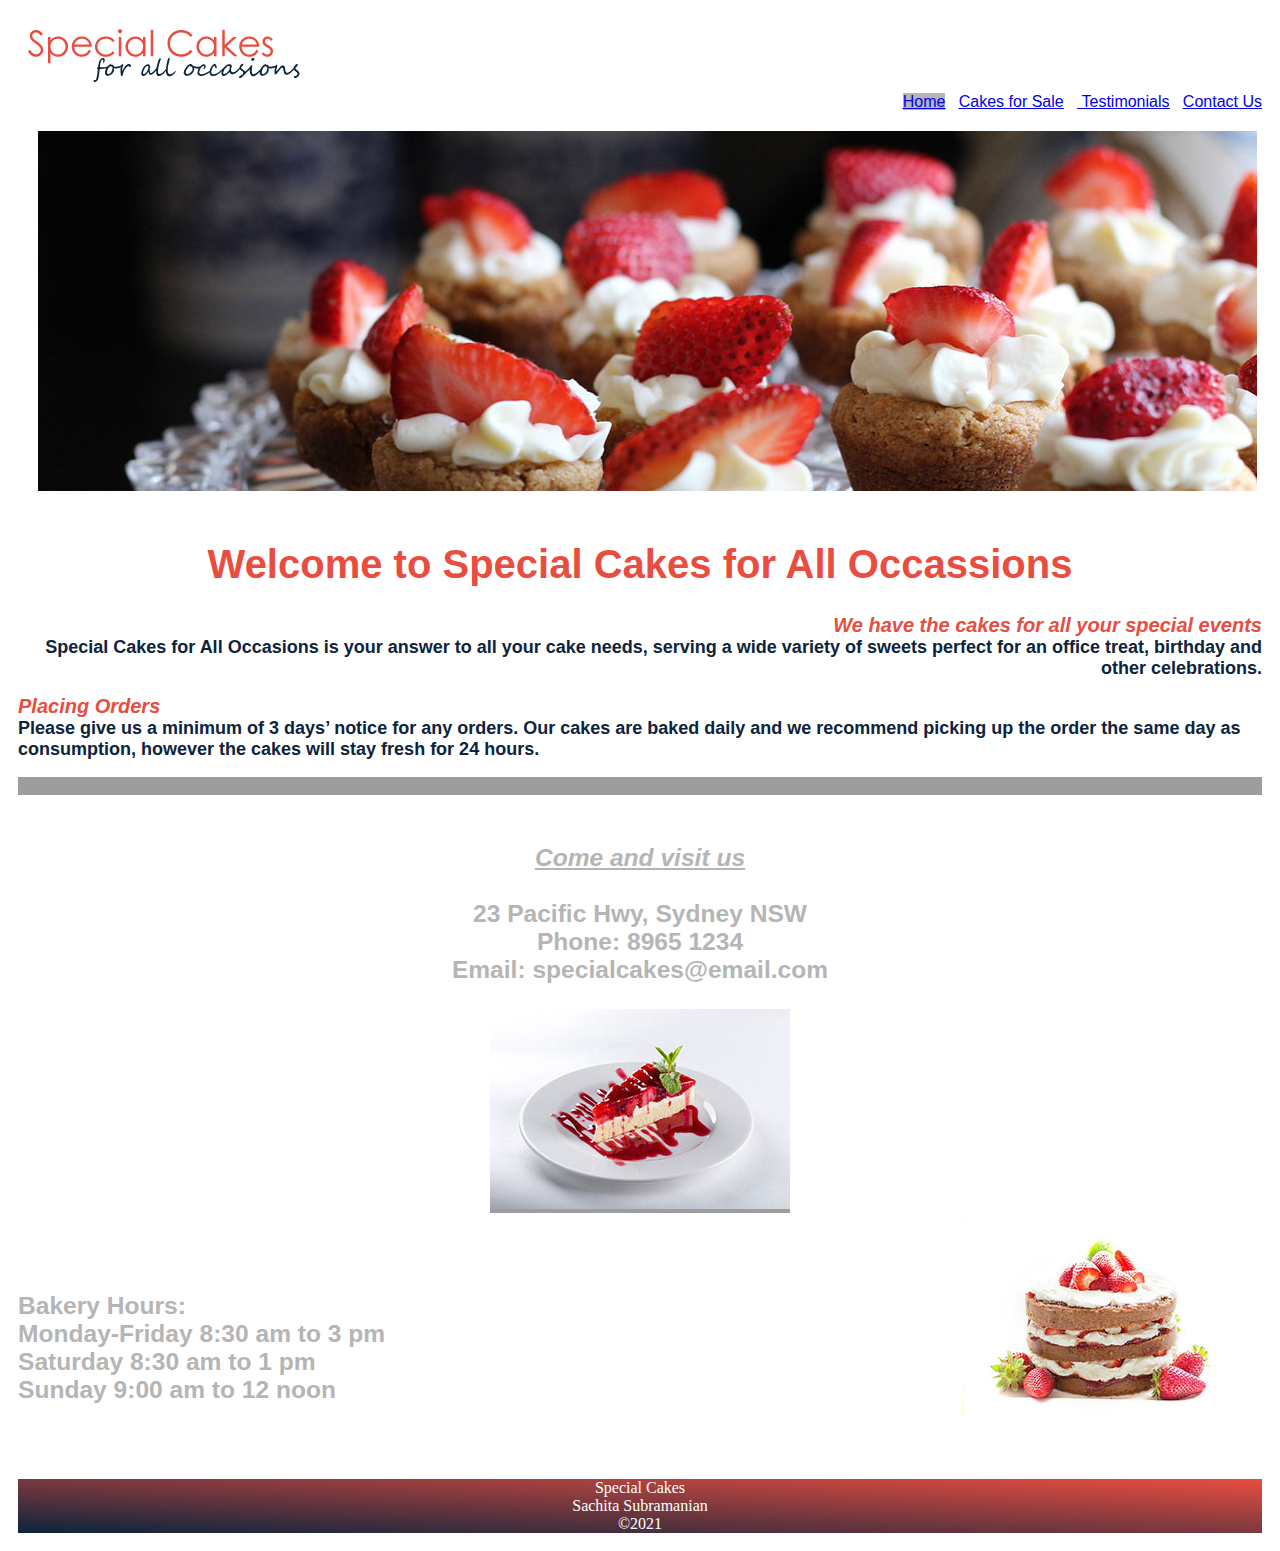
<file: index.html>
<!doctype html>
<html>
<link href="scfaocss.css" rel="stylesheet" type="text/css">
<style type="text/css">
.fontstyle {
    font-family: Gotham, Helvetica Neue, Helvetica, Arial, sans-serif;
}
</style>
<head>
<meta charset="utf-8">

<title>home</title>
</head>

<body>
<header class="mainheaderbox"><img src="logo.png" width="298" height="71" alt=""/></header>
	<nav class="mainnavbox">
						<div class="mainnavdiv"><u><mark style="background-color:#b5b5b5;"><a href="index.html">Home</a></mark></u>&nbsp; &nbsp;</div>
						<div class="mainnavdiv"><a href="scfaosale.html"><u>Cakes for Sale</u></a>&nbsp; &nbsp; </div>
						<div class="mainnavdiv"><a href="scfaotestimonials.html">&nbsp;<u>Testimonials</u></a>&nbsp;&nbsp;</div>	
						<div class="mainnavdiv">&nbsp;<a href="scfaocontact.html"><u>Contact Us</u></a></div></nav>
	
	
<section class="slideshowimage"><img src="banner1200.jpg" width="1200" height="360" alt=""/></section>
<h1 class="fontstyle">Welcome to Special Cakes for All Occassions</h1>
<h2 class="fontstyle" style="text-align:right;"><div><em>We have the cakes for all your special events</em></div>
<div class="h2maindiv" > Special Cakes for All Occasions is your answer to all your cake needs, serving a wide variety of sweets perfect for an office treat, birthday and other celebrations.</div></h2>
<h2 class="fontstyle" style="text-align:left;"><div><em>Placing Orders</em></div>
<div class="h2maindiv" style="text-align:left;"> Please give us a minimum of 3 days’ notice for any orders. 
							Our cakes are baked daily and we recommend picking up the order the same day as consumption, 
							however the cakes will stay fresh for 24 hours. </div></h2>
<div class="linebreakdiv">&nbsp;<br></div>
	
<section class="mainhomesection"><br>
	<h3 class="fontstyle"><em><u>Come and visit us</u></em><br><br>
  					23 Pacific Hwy, Sydney NSW<br>
					Phone: 8965 1234<br>
					Email: specialcakes@email.com</h3>
	<div></div>
  <span class="fontstyle"><span class="linebreakdiv"><img src="strawberryCheeseCake300.jpg" alt="" width="300" height="200"/></span></span><br>
  <span class="fontstyle" style="text-align:left;"><img src="strawberryCake300.jpg" alt="" width="300" height="201" align="right"/></span><br>

<h3 class="fontstyle" style="text-align:left;"><br>
	Bakery Hours: 
<div>Monday-Friday 8:30 am to 3 pm</div>
	<div>Saturday 8:30 am to 1 pm</div>
	<div>Sunday 9:00 am to 12 noon</div></h3>
	<br>
	<br>
</section>

	
	<footer class="mainfooterbox" style="justify-content: space-around;text-align:center;"><div>Special Cakes<br>Sachita Subramanian <br>&copy;2021</div>
</footer>


</body>

	
</html>
</file>
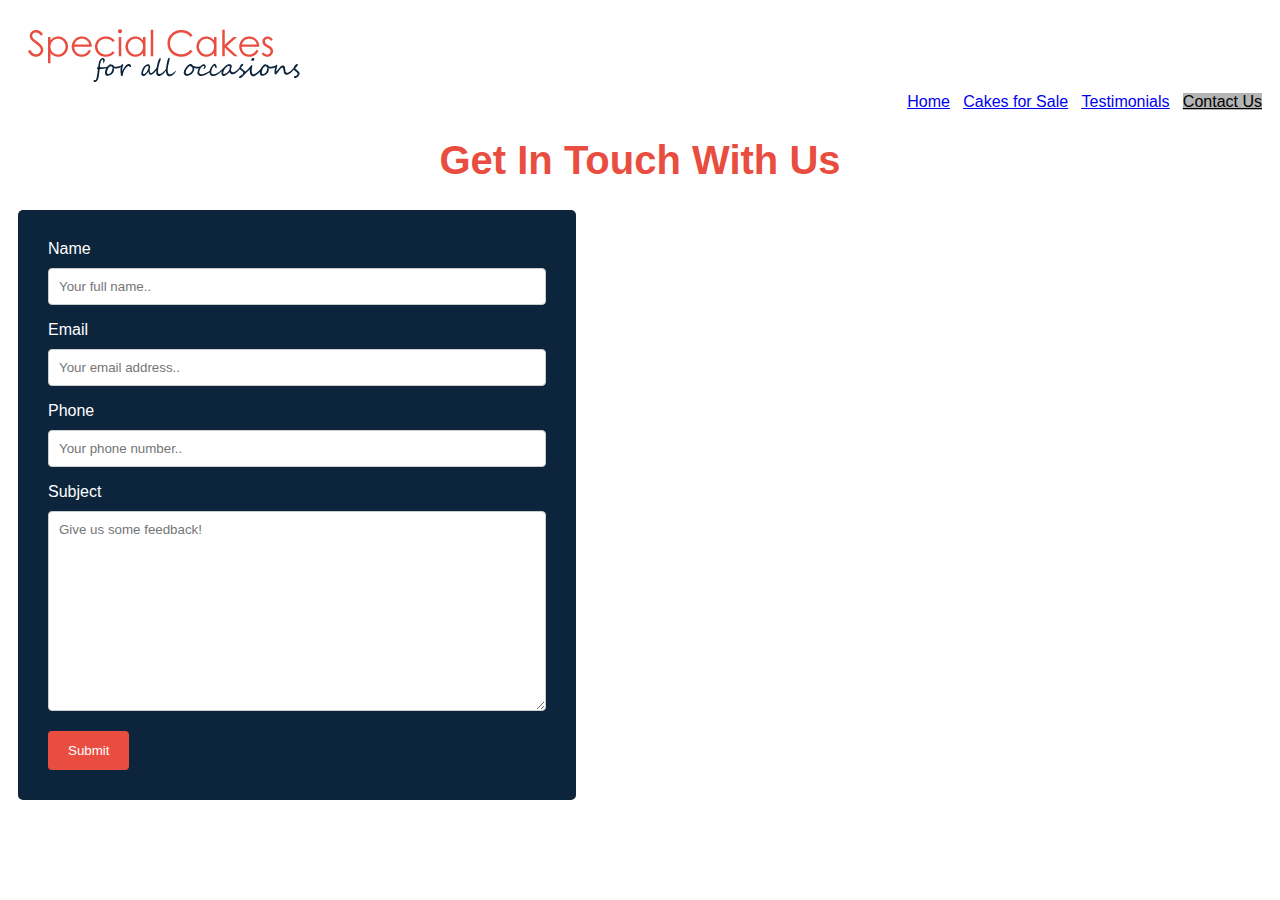
<file: scfaocontact.html>
<!doctype html>
<html>
<style type="text/css">
.fontstyle {
    font-family: Gotham, Helvetica Neue, Helvetica, Arial, sans-serif;
}
</style>
<head>
<meta charset="utf-8">
<title>scfaocontact</title>
<link href="scfaocss.css" rel="stylesheet" type="text/css">
</head>

<body>
<header class="mainheaderbox"><img src="logo.png" width="298" height="71" alt=""/></header>
	<nav class="mainnavbox">
						<div class="mainnavdiv"><u><a href="index.html">Home</a></u>&nbsp; &nbsp;</div>
						<div class="mainnavdiv"><a href="scfaosale.html"><u>Cakes for Sale</u></a>&nbsp; &nbsp;</div>
						<div class="mainnavdiv"><a href="scfaotestimonials.html"><u>Testimonials</u></a>&nbsp;&nbsp;</div>
						<div class="mainnavdiv">&nbsp;<a href="scfaocontact.html"><mark style="background-color:#b5b5b5;"><u>Contact Us</u></mark></a></div></nav>
	<h1 class="fontstyle">Get In Touch With Us</h1>
<section class="maincontactsection">
<br>
<br>
<div class="container , fontstyle">
  <form action="../action_page.php">

    <label for="fname">Name</label>
    <input type="text" id="fname" name="firstname" placeholder="Your full name..">

    <label for="lname">Email</label>
    <input type="text" id="email" name="lastname" placeholder="Your email address..">

    <label for="country">Phone</label>
	 <input type="text" id="phone" name="lastname" placeholder="Your phone number..">

    <label for="subject">Subject</label>
    <textarea id="subject" name="subject" class="fontstyle" placeholder="Give us some feedback!" style="height:200px"></textarea>

    <input type="submit" value="Submit">

  </form>
</div>
<div class="container2">
	<iframe src="https://www.google.com/maps/embed?pb=!1m18!1m12!1m3!1d2867.0774694735564!2d151.23595779229467!3d-33.87714268370008!2m3!1f0!2f0!3f0!3m2!1i1024!2i768!4f13.1!3m3!1m2!1s0x6b12ade04058841f%3A0xa70f0342e5f557d9!2s35%20Darling%20Point%20Rd%2C%20Darling%20Point%20NSW%202027!5e0!3m2!1sen!2sau!4v1620126089481!5m2!1sen!2sau" width="600" height="450" style="border:0;" allowfullscreen="" loading="lazy"></iframe>
</div>
	</section>
	
	
</body>
</html>
</file>
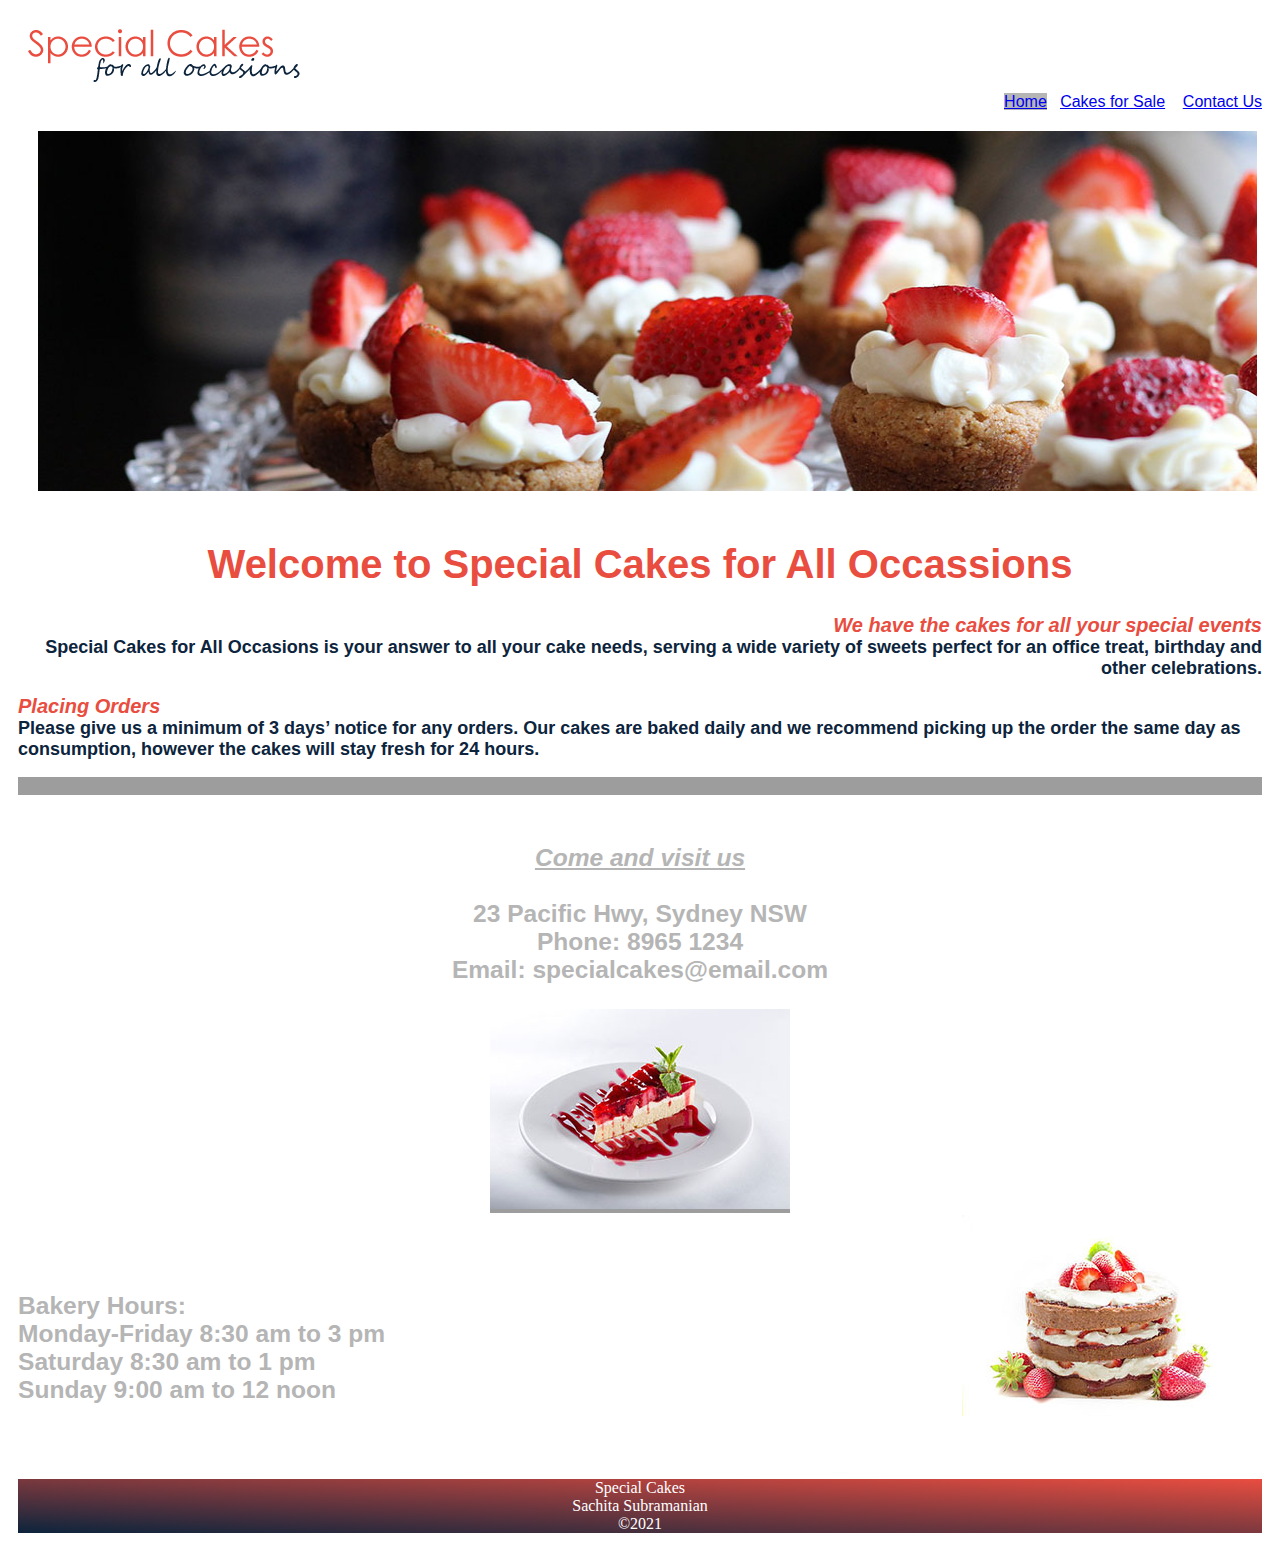
<file: scfaoindex.html>
<!doctype html>
<html>
<link href="scfaocss.css" rel="stylesheet" type="text/css">
<style type="text/css">
.fontstyle {
    font-family: Gotham, Helvetica Neue, Helvetica, Arial, sans-serif;
}
</style>
<head>
<meta charset="utf-8">

<title>home</title>
</head>

<body>
<header class="mainheaderbox"><img src="../logo.png" width="298" height="71" alt=""/></header>
	<nav class="mainnavbox">
						<div class="mainnavdiv"><u><mark style="background-color:#b5b5b5;"><a href="scfaoindex.html">Home</a></mark></u>&nbsp; &nbsp;</div>
						<div class="mainnavdiv"><a href="scfaosale.html"><u>Cakes for Sale</u></a>&nbsp; &nbsp; </div>
						

						<div class="mainnavdiv">&nbsp;<a href="scfaocontact.html"><u>Contact Us</u></a></div></nav>
	
	
<section class="slideshowimage"><img src="../banner1200.jpg" width="1200" height="360" alt=""/></section>
<h1 class="fontstyle">Welcome to Special Cakes for All Occassions</h1>
<h2 class="fontstyle" style="text-align:right;"><div><em>We have the cakes for all your special events</em></div>
<div class="h2maindiv" > Special Cakes for All Occasions is your answer to all your cake needs, serving a wide variety of sweets perfect for an office treat, birthday and other celebrations.</div></h2>
<h2 class="fontstyle" style="text-align:left;"><div><em>Placing Orders</em></div>
<div class="h2maindiv" style="text-align:left;"> Please give us a minimum of 3 days’ notice for any orders. 
							Our cakes are baked daily and we recommend picking up the order the same day as consumption, 
							however the cakes will stay fresh for 24 hours. </div></h2>
<div class="linebreakdiv">&nbsp;<br></div>
	
<section class="mainhomesection"><br>
	<h3 class="fontstyle"><em><u>Come and visit us</u></em><br><br>
  					23 Pacific Hwy, Sydney NSW<br>
					Phone: 8965 1234<br>
					Email: specialcakes@email.com</h3>
	<div></div>
  <span class="fontstyle"><span class="linebreakdiv"><img src="../strawberryCheeseCake300.jpg" alt="" width="300" height="200"/></span></span><br>
  <span class="fontstyle" style="text-align:left;"><img src="../strawberryCake300.jpg" alt="" width="300" height="201" align="right"/></span><br>

<h3 class="fontstyle" style="text-align:left;"><br>
	Bakery Hours: 
<div>Monday-Friday 8:30 am to 3 pm</div>
	<div>Saturday 8:30 am to 1 pm</div>
	<div>Sunday 9:00 am to 12 noon</div></h3>
	<br>
	<br>
</section>

	
	<footer class="mainfooterbox" style="justify-content: space-around;text-align:center;"><div>Special Cakes<br>Sachita Subramanian <br>&copy;2021</div>
</footer>


</body>

	
</html>
</file>
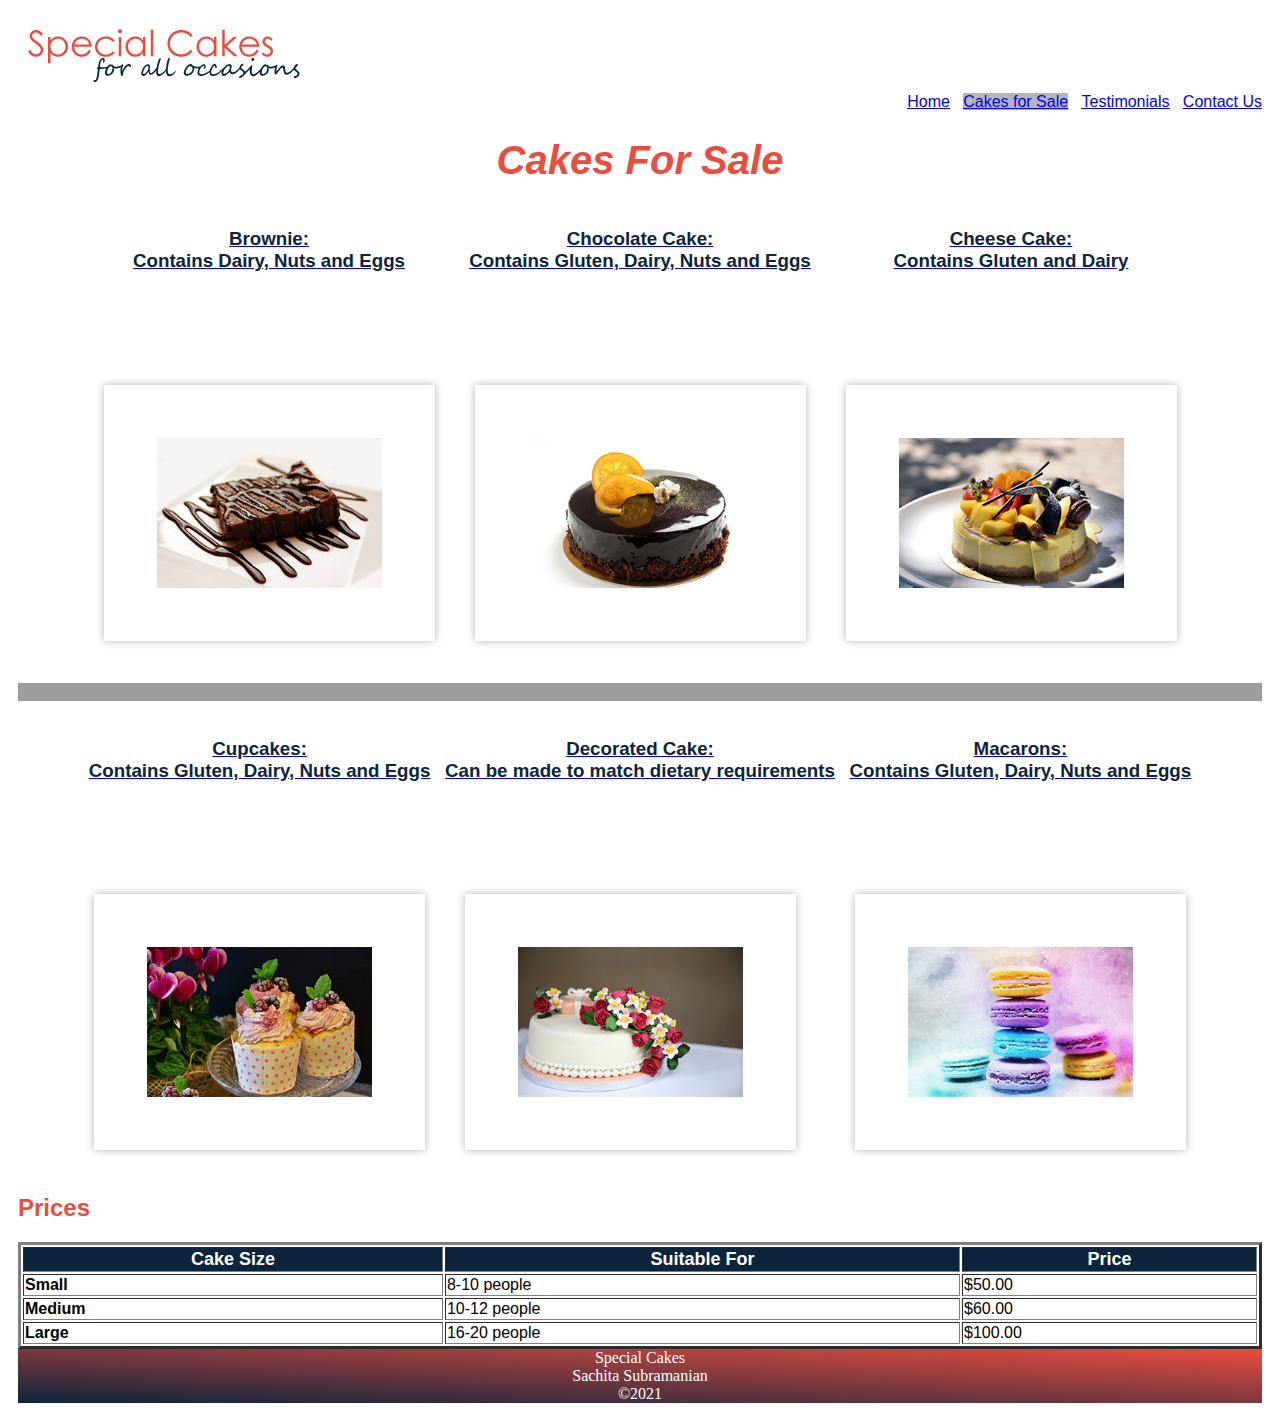
<file: scfaosale.html>
<!doctype html>
<html>
<style type="text/css">
.fontstyle {
    font-family: Gotham, Helvetica Neue, Helvetica, Arial, sans-serif;
}
</style>
<link href="scfaocss.css" rel="stylesheet" type="text/css">
<head>
<meta charset="utf-8">
<title>scfaosale.html</title>

</head>

<body>
	<header class="mainheaderbox"><img src="logo.png" width="298" height="71" alt=""/></header>
	<nav class="mainnavbox">
						<div class="mainnavdiv"><u><a href="scfaoindex.html">Home</a></u>&nbsp; &nbsp;</div>
						<div class="mainnavdiv"><mark style="background-color:#b5b5b5;"><a href="scfaosale.html"><u>Cakes for Sale</u></a></mark>&nbsp; &nbsp;</div>
						<div class="mainnavdiv"><a href="scfaotestimonials.html"><u>Testimonials</u></a>&nbsp;&nbsp;</div>
						<div class="mainnavdiv">&nbsp;<a href="scfaocontact.html"><u>Contact Us</u></a></div></nav>
	
	
	
<h1 class="fontstyle"><em>Cakes For Sale</em></h1>
<section class="mainsalesection1">
	<a class="lightbox" href="#image4"><h3 style="text-align:center; font-family:arial; color:#0C243C;">Brownie: <br>Contains Dairy, Nuts and Eggs</h3>
   <img src="brownie300.jpg"/></a>
   
<div class="lightbox-target" id="image4">
   <img src="brownie640.jpg"/>
   <a class="lightbox-close" href="#"></a>
	</div>
	
	<a class="lightbox" href="#image5"><h3 style="text-align:center; font-family:arial; color:#0C243C;">Chocolate Cake: <br>Contains Gluten, Dairy, Nuts and Eggs</h3>
   <img src="chocolateCake300.jpg"/>
</a> 
<div class="lightbox-target" id="image5">
   <img src="chocolateCake640.jpg"/>
   <a class="lightbox-close" href="#"></a>
	</div>
	
	<a class="lightbox" href="#image6"><h3 style="text-align:center; font-family:arial; color:#0C243C;">Cheese Cake: <br>Contains Gluten and Dairy</h3>
   <img src="cheeseCake300.jpg"/>
</a> 
<div class="lightbox-target" id="image6">
   <img src="cheeseCake640.jpg"/>
   <a class="lightbox-close" href="#"></a>
	</div>
	
	</section>
<br>
<div class="linebreakdiv">&nbsp;<br></div>
<br>
<section class="mainsalesection2">
	<a class="lightbox" href="#image1"><h3 style="text-align:center; font-family:arial; color:#0C243C;">Cupcakes: <br>Contains Gluten, Dairy, Nuts and Eggs</h3>
   <img src="cupcake300.jpg"/>
</a> 
<div class="lightbox-target" id="image1">
   <img src="cupcake640.jpg"/>
   <a class="lightbox-close" href="#"></a>
	</div>
	
	<a class="lightbox" href="#image2"><h3 style="text-align:center; font-family:arial; color:#0C243C;">Decorated Cake: <br>Can be made to match dietary requirements</h3>
   <img src="decoratedCake300.jpg"/>
</a> 
<div class="lightbox-target" id="image2">
   <img src="decoratedCake640.jpg"/>
   <a class="lightbox-close" href="#"></a>
	</div>
	
	<a class="lightbox" href="#image3"><h3 style="text-align:center; font-family:arial; color:#0C243C;">Macarons: <br>Contains Gluten, Dairy, Nuts and Eggs</h3>
   <img src="macaron300.jpg"/>
</a> 
<div class="lightbox-target" id="image3">
   <img src="macaron640.jpg"/>
   <a class="lightbox-close" href="#"></a>
	</div>
	
	</section>
	
	
	
	
<h2 class="fontstyle" style="text-align:left;font-size:24px;">Prices</h2>
<table width="100%" border="3"  class="fontstyle">
  <tbody>
    <tr>
      <th scope="col" style="background-color:#0C243C;color:white;font-size:18px;">Cake Size</th>
      <th scope="col" style="background-color:#0C243C;color:white;font-size:18px;">Suitable For</th>
      <th scope="col" style="background-color:#0C243C;color:white;font-size:18px;">Price</th>
    </tr>
    <tr>
	<td ><b>Small</b></td>
    <td>8-10 people</td>
    <td>$50.00</td>
    </tr>
    <tr>
	<td><b>Medium</b></td>
    <td>10-12 people</td>
    <td>$60.00</td>
    </tr>
    <tr>
	<td><b>Large</b></td>
    <td>16-20 people</td>
    <td>$100.00</td>
    </tr>
  </tbody>
</table>

	
	 
	
	
	<footer class="mainfooterbox" style="justify-content: space-around;text-align:center;"><div>Special Cakes<br>Sachita Subramanian <br>&copy;2021</div>
</footer>
</body>
</html>
</file>
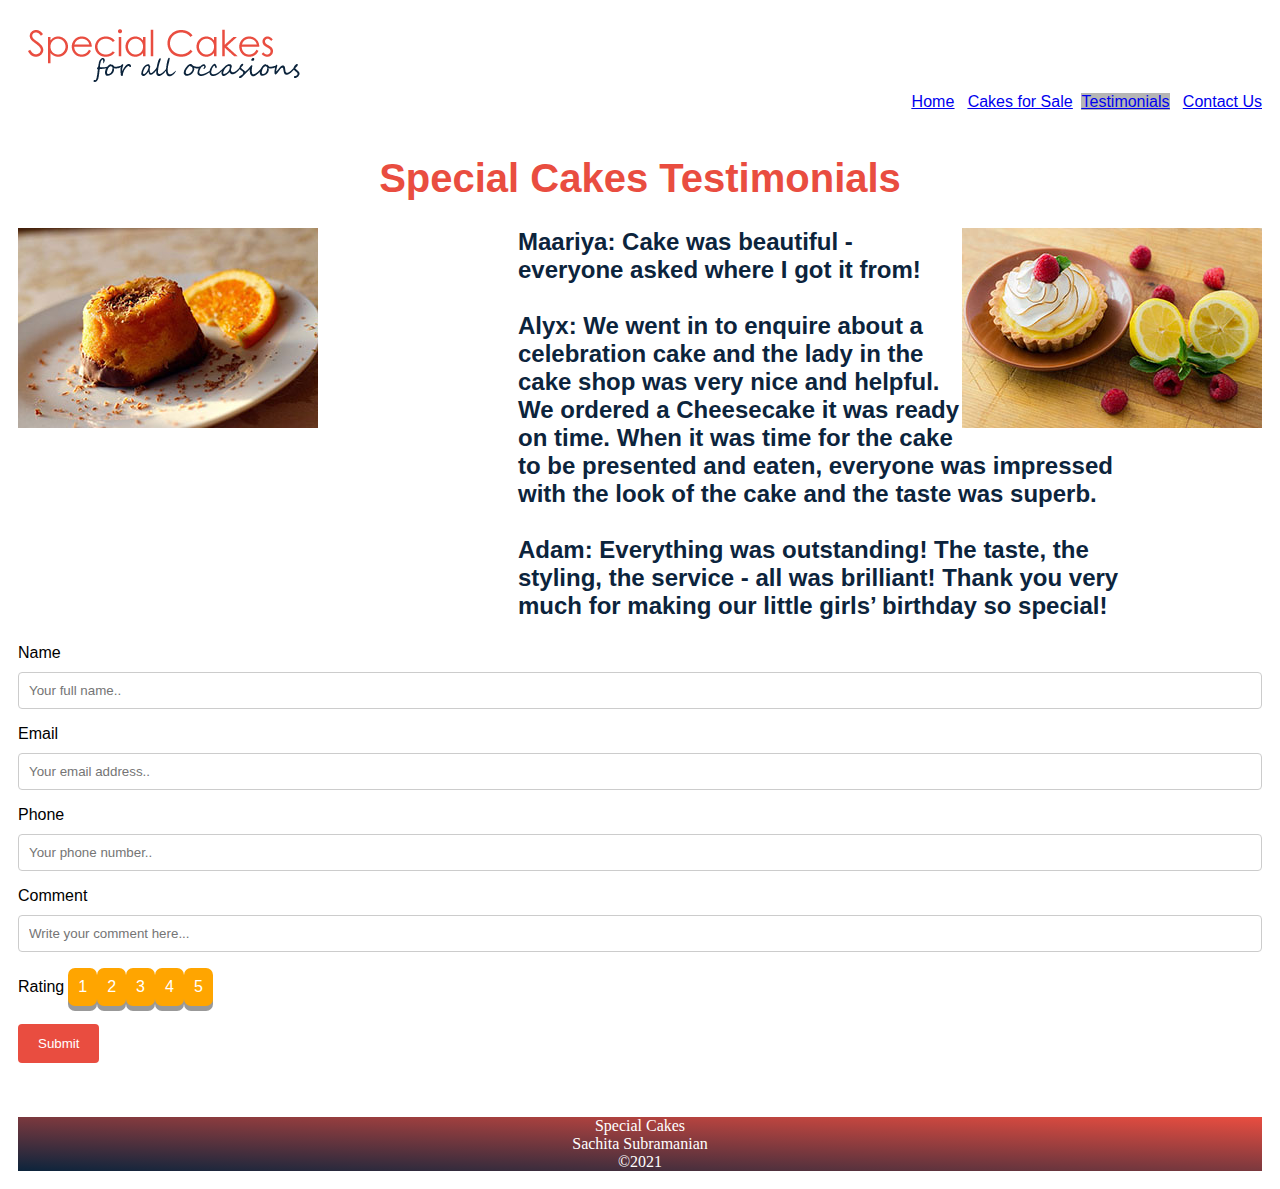
<file: scfaotestimonials.html>
<!doctype html>
<html>
<style type="text/css">
.fontstyle {
    font-family: Gotham, Helvetica Neue, Helvetica, Arial, sans-serif;
}
</style>
	
<head>
<meta charset="utf-8">
<title>scfaoabout</title>
<link href="scfaocss.css" rel="stylesheet" type="text/css">
</head>

<body>
<header class="mainheaderbox"><img src="logo.png" width="298" height="71" alt=""/></header>
	<nav class="mainnavbox">
						<div class="mainnavdiv"><u><a href="scfaoindex.html">Home</a></u>&nbsp; &nbsp;</div>
						<div class="mainnavdiv"><a href="scfaosale.html"><u>Cakes for Sale</u></a>&nbsp;</div>
						<div class="mainnavdiv">&nbsp;<mark style="background-color:#b5b5b5;"><a href="scfaoabout.html"><u>Testimonials</u></a></mark>&nbsp;&nbsp;</div>
						<div class="mainnavdiv">&nbsp;<a href="scfaocontact.html"><u>Contact Us</u></a></div></nav>
<br>
<h1 class="fontstyle">Special Cakes Testimonials</h1>
<section class="mainaboutbox">
<div style="float: left;"><img src="orangeCake300.jpg" width="300" height="200" alt=""/></div>
<div style="float: right;"><img src="lemonCake300.jpg" width="300" height="200" alt=""></div>
<div>
	<h3 class="fontstyle" style="font-size:24px;color:#0C243C;width:50%;padding-left:500px;">
	Maariya: Cake was beautiful - everyone asked where I got it from!<br><br>
	Alyx: We went in to enquire about a celebration cake and the lady in the cake shop was very nice and helpful. 
	We ordered a Cheesecake it was ready on time. 
	When it was time for the cake to be presented and eaten, everyone was impressed with the look of the cake and the taste was superb.<br><br>
	Adam: Everything was outstanding! The taste, the styling, the service - all was brilliant! 
	Thank you very much for making our little girls’ birthday so special!</h3>
</div>

<form action="../action_page.php">

    <label for="fname" style="font-family:arial;">Name</label>
    <input type="text" id="fname" name="firstname" placeholder="Your full name..">

    <label for="lname" style="font-family:arial;">Email</label>
    <input type="text" id="email" name="lastname" placeholder="Your email address..">

    <label for="country" style="font-family:arial;">Phone</label>
	 <input type="text" id="phone" name="lastname" placeholder="Your phone number..">
	 
	 <label for="comment" style="font-family:arial;">Comment</label>
	 <input type="text" id="phone" name="lastname" placeholder="Write your comment here...">
	 
	<label for="Rate" style="font-family:arial;">Rating</label>
    <button class = "button">1</button><button class = "button" onclick="background-color: blue;">2</button><button class = "button">3</button><button class = "button">4</button><button class = "button">5</button><br><br>

    <input type="submit" value="Submit">

</section>

	
<br>
<br>
<br>
<footer class="mainfooterbox" style="justify-content: space-around;text-align:center;"><div>Special Cakes<br>Sachita Subramanian <br>&copy;2021</div>
</footer>
</body>
</html>
</file>
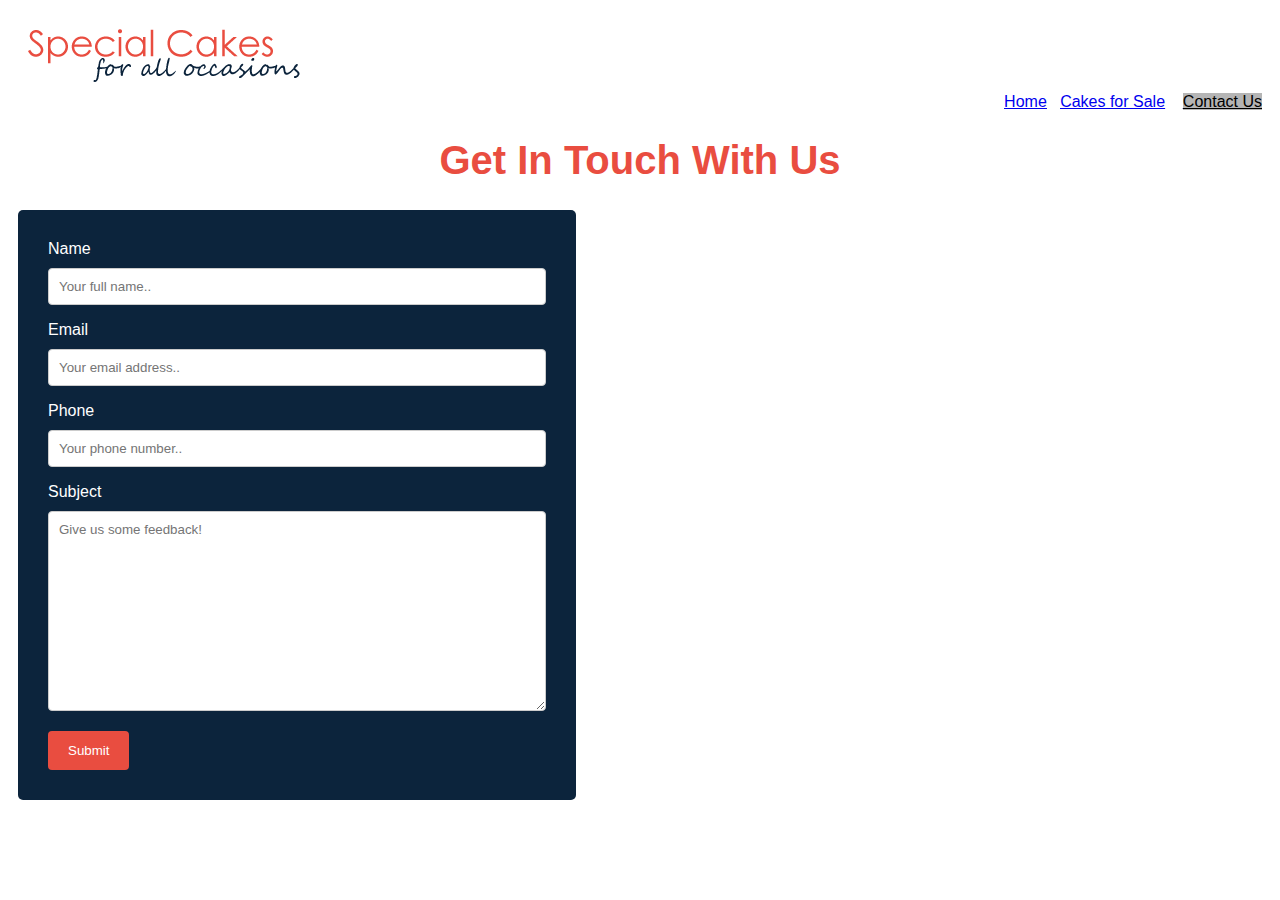
<file: css + other html/scfaocontact.html>
<!doctype html>
<html>
<style type="text/css">
.fontstyle {
    font-family: Gotham, Helvetica Neue, Helvetica, Arial, sans-serif;
}
</style>
<head>
<meta charset="utf-8">
<title>scfaocontact</title>
<link href="scfaocss.css" rel="stylesheet" type="text/css">
</head>

<body>
<header class="mainheaderbox"><img src="../logo.png" width="298" height="71" alt=""/></header>
	<nav class="mainnavbox">
						<div class="mainnavdiv"><u><a href="scfaoindex.html">Home</a></u>&nbsp; &nbsp;</div>
						<div class="mainnavdiv"><a href="scfaosale.html"><u>Cakes for Sale</u></a>&nbsp; &nbsp;</div>
						
						<div class="mainnavdiv">&nbsp;<a href="scfaocontact.html"><mark style="background-color:#b5b5b5;"><u>Contact Us</u></mark></a></div></nav>
	<h1 class="fontstyle">Get In Touch With Us</h1>
<section class="maincontactsection">
<br>
<br>
<div class="container , fontstyle">
  <form action="../action_page.php">

    <label for="fname">Name</label>
    <input type="text" id="fname" name="firstname" placeholder="Your full name..">

    <label for="lname">Email</label>
    <input type="text" id="email" name="lastname" placeholder="Your email address..">

    <label for="country">Phone</label>
	 <input type="text" id="phone" name="lastname" placeholder="Your phone number..">

    <label for="subject">Subject</label>
    <textarea id="subject" name="subject" class="fontstyle" placeholder="Give us some feedback!" style="height:200px"></textarea>

    <input type="submit" value="Submit">

  </form>
</div>
<div class="container2">
	<iframe src="https://www.google.com/maps/embed?pb=!1m18!1m12!1m3!1d2867.0774694735564!2d151.23595779229467!3d-33.87714268370008!2m3!1f0!2f0!3f0!3m2!1i1024!2i768!4f13.1!3m3!1m2!1s0x6b12ade04058841f%3A0xa70f0342e5f557d9!2s35%20Darling%20Point%20Rd%2C%20Darling%20Point%20NSW%202027!5e0!3m2!1sen!2sau!4v1620126089481!5m2!1sen!2sau" width="600" height="450" style="border:0;" allowfullscreen="" loading="lazy"></iframe>
</div>
	</section>
	
	
</body>
</html>
</file>
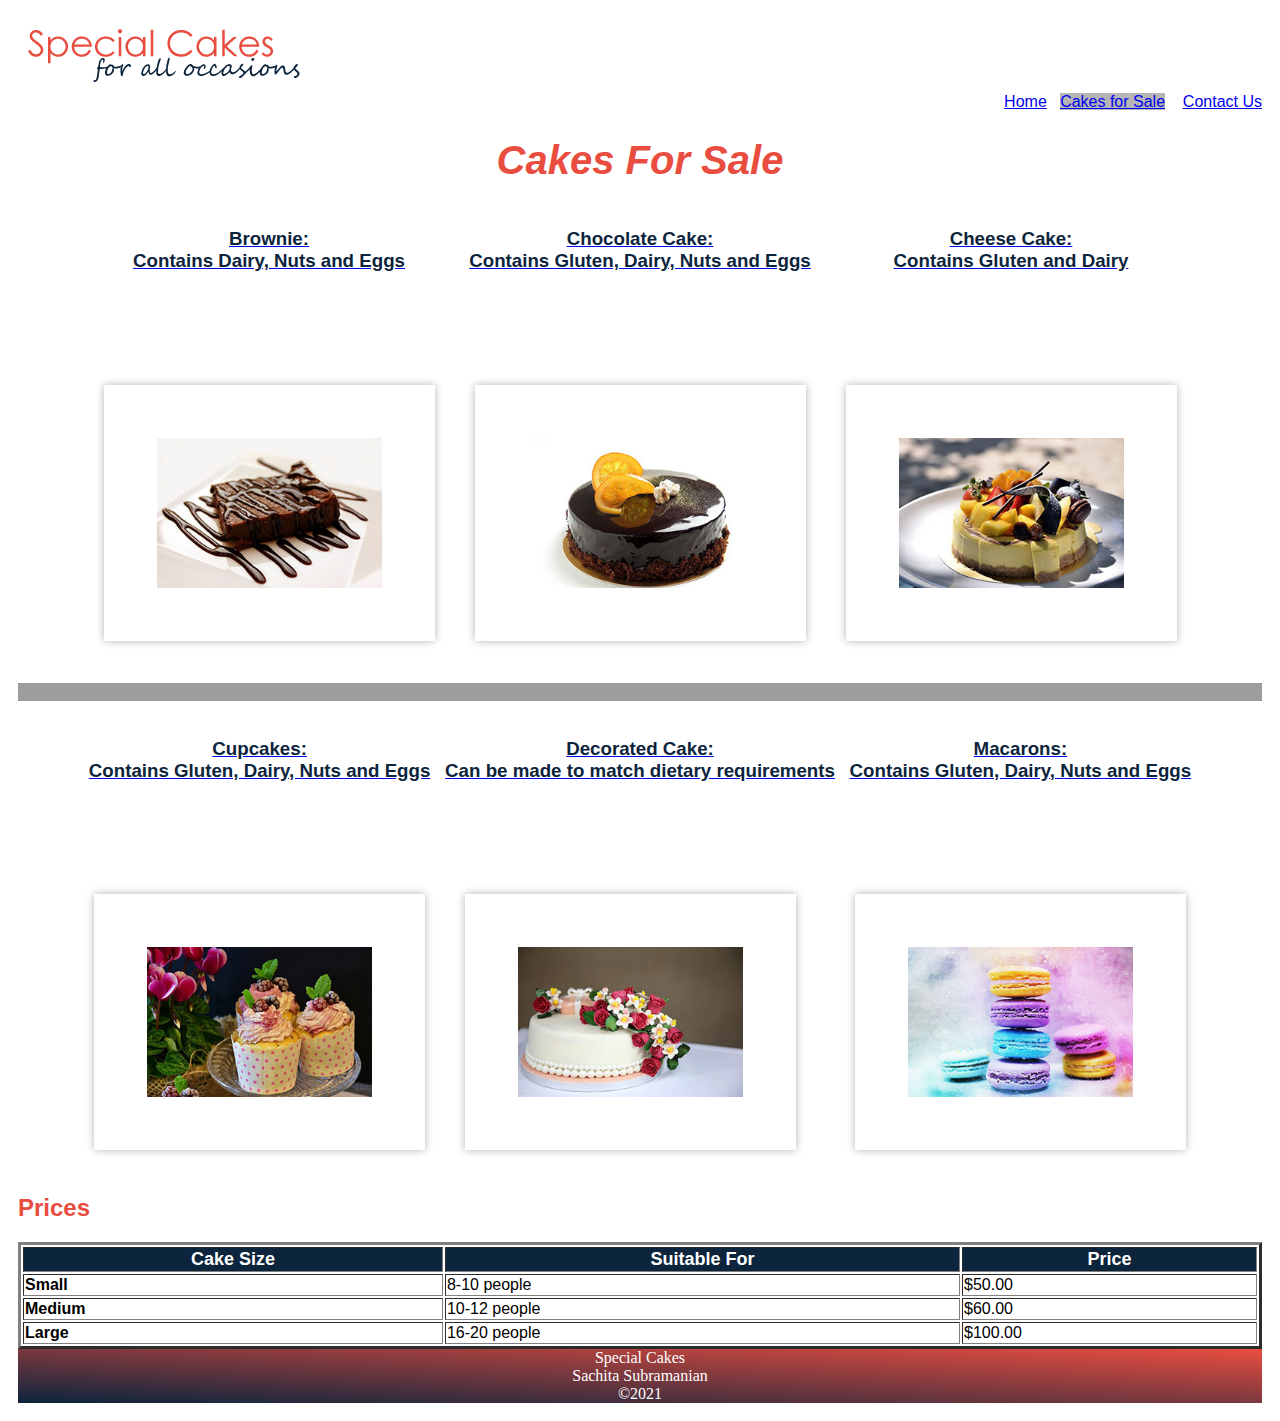
<file: css + other html/scfaosale.html>
<!doctype html>
<html>
<style type="text/css">
.fontstyle {
    font-family: Gotham, Helvetica Neue, Helvetica, Arial, sans-serif;
}
</style>
<link href="scfaocss.css" rel="stylesheet" type="text/css">
<head>
<meta charset="utf-8">
<title>scfaosale.html</title>

</head>

<body>
	<header class="mainheaderbox"><img src="../logo.png" width="298" height="71" alt=""/></header>
	<nav class="mainnavbox">
						<div class="mainnavdiv"><u><a href="scfaoindex.html">Home</a></u>&nbsp; &nbsp;</div>
						<div class="mainnavdiv"><mark style="background-color:#b5b5b5;"><a href="scfaosale.html"><u>Cakes for Sale</u></a></mark>&nbsp; &nbsp;</div>
						
						<div class="mainnavdiv">&nbsp;<a href="scfaocontact.html"><u>Contact Us</u></a></div></nav>
	
	
	
<h1 class="fontstyle"><em>Cakes For Sale</em></h1>
<section class="mainsalesection1">
	<a class="lightbox" href="#image4"><h3 style="text-align:center; font-family:arial; color:#0C243C;"">Brownie: <br>Contains Dairy, Nuts and Eggs</h3>
   <img src="../brownie300.jpg"/></a>
   
<div class="lightbox-target" id="image4">
   <img src="../brownie640.jpg"/>
   <a class="lightbox-close" href="#"></a>
	</div>
	
	<a class="lightbox" href="#image5"><h3 style="text-align:center; font-family:arial; color:#0C243C;"">Chocolate Cake: <br>Contains Gluten, Dairy, Nuts and Eggs</h3>
   <img src="../chocolateCake300.jpg"/>
</a> 
<div class="lightbox-target" id="image5">
   <img src="../chocolateCake640.jpg"/>
   <a class="lightbox-close" href="#"></a>
	</div>
	
	<a class="lightbox" href="#image6"><h3 style="text-align:center; font-family:arial; color:#0C243C;"">Cheese Cake: <br>Contains Gluten and Dairy</h3>
   <img src="../cheeseCake300.jpg"/>
</a> 
<div class="lightbox-target" id="image6">
   <img src="../cheeseCake640.jpg"/>
   <a class="lightbox-close" href="#"></a>
	</div>
	
	</section>
<br>
<div class="linebreakdiv">&nbsp;<br></div>
<br>
<section class="mainsalesection2">
	<a class="lightbox" href="#image1"><h3 style="text-align:center; font-family:arial; color:#0C243C;"">Cupcakes: <br>Contains Gluten, Dairy, Nuts and Eggs</h3>
   <img src="../cupcake300.jpg"/>
</a> 
<div class="lightbox-target" id="image1">
   <img src="../cupcake640.jpg"/>
   <a class="lightbox-close" href="#"></a>
	</div>
	
	<a class="lightbox" href="#image2"><h3 style="text-align:center; font-family:arial; color:#0C243C;">Decorated Cake: <br>Can be made to match dietary requirements</h3>
   <img src="../decoratedCake300.jpg"/>
</a> 
<div class="lightbox-target" id="image2">
   <img src="../decoratedCake640.jpg"/>
   <a class="lightbox-close" href="#"></a>
	</div>
	
	<a class="lightbox" href="#image3"><h3 style="text-align:center; font-family:arial; color:#0C243C;"">Macarons: <br>Contains Gluten, Dairy, Nuts and Eggs</h3>
   <img src="../macaron300.jpg"/>
</a> 
<div class="lightbox-target" id="image3">
   <img src="../macaron640.jpg"/>
   <a class="lightbox-close" href="#"></a>
	</div>
	
	</section>
	
	
	
	
<h2 class="fontstyle" style="text-align:left;font-size:24px;">Prices</h2>
<table width="100%" border="3"  class="fontstyle">
  <tbody>
    <tr>
      <th scope="col" style="background-color:#0C243C;color:white;font-size:18px;">Cake Size</th>
      <th scope="col" style="background-color:#0C243C;color:white;font-size:18px;">Suitable For</th>
      <th scope="col" style="background-color:#0C243C;color:white;font-size:18px;">Price</th>
    </tr>
    <tr>
	<td ><b>Small</b></td>
    <td>8-10 people</td>
    <td>$50.00</td>
    </tr>
    <tr>
	<td><b>Medium</b></td>
    <td>10-12 people</td>
    <td>$60.00</td>
    </tr>
    <tr>
	<td><b>Large</b></td>
    <td>16-20 people</td>
    <td>$100.00</td>
    </tr>
  </tbody>
</table>

	
	 
	
	
	<footer class="mainfooterbox" style="justify-content: space-around;text-align:center;"><div>Special Cakes<br>Sachita Subramanian <br>&copy;2021</div>
</footer>
</body>
</html>
</file>
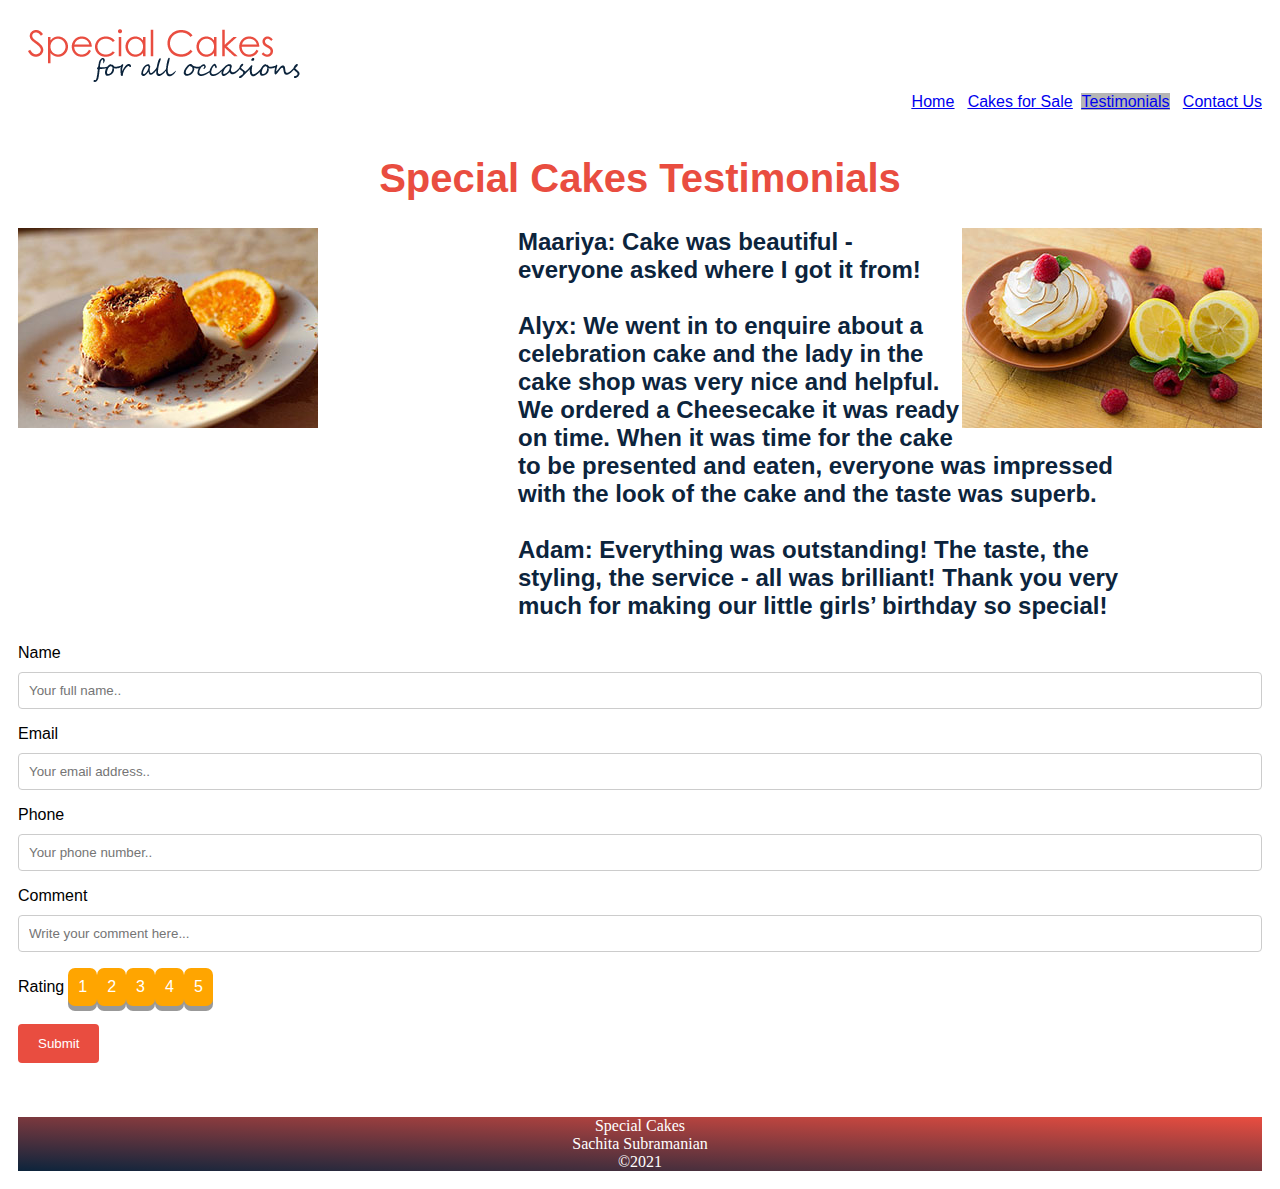
<file: css + other html/scfaotestimonials.html>
<!doctype html>
<html>
<style type="text/css">
.fontstyle {
    font-family: Gotham, Helvetica Neue, Helvetica, Arial, sans-serif;
}
</style>
	
<head>
<meta charset="utf-8">
<title>scfaoabout</title>
<link href="scfaocss.css" rel="stylesheet" type="text/css">
</head>

<body>
<header class="mainheaderbox"><img src="../logo.png" width="298" height="71" alt=""/></header>
	<nav class="mainnavbox">
						<div class="mainnavdiv"><u><a href="scfaoindex.html">Home</a></u>&nbsp; &nbsp;</div>
						<div class="mainnavdiv"><a href="scfaosale.html"><u>Cakes for Sale</u></a>&nbsp;</div>
						<div class="mainnavdiv">&nbsp;<mark style="background-color:#b5b5b5;"><a href="scfaoabout.html"><u>Testimonials</u></a></mark>&nbsp;&nbsp;</div>
						<div class="mainnavdiv">&nbsp;<a href="scfaocontact.html"><u>Contact Us</u></a></div></nav>
<br>
<h1 class="fontstyle">Special Cakes Testimonials</h1>
<section class="mainaboutbox">
<div style="float: left;"><img src="../orangeCake300.jpg" width="300" height="200" alt=""/></div>
<div style="float: right;"><img src="../lemonCake300.jpg" width="300" height="200" alt=""></div>
<div>
	<h3 class="fontstyle" style="font-size:24px;color:#0C243C;width:50%;padding-left:500px;">
	Maariya: Cake was beautiful - everyone asked where I got it from!<br><br>
	Alyx: We went in to enquire about a celebration cake and the lady in the cake shop was very nice and helpful. 
	We ordered a Cheesecake it was ready on time. 
	When it was time for the cake to be presented and eaten, everyone was impressed with the look of the cake and the taste was superb.<br><br>
	Adam: Everything was outstanding! The taste, the styling, the service - all was brilliant! 
	Thank you very much for making our little girls’ birthday so special!</h3>
</div>

<form action="../action_page.php">

    <label for="fname" style="font-family:arial;">Name</label>
    <input type="text" id="fname" name="firstname" placeholder="Your full name..">

    <label for="lname" style="font-family:arial;">Email</label>
    <input type="text" id="email" name="lastname" placeholder="Your email address..">

    <label for="country" style="font-family:arial;">Phone</label>
	 <input type="text" id="phone" name="lastname" placeholder="Your phone number..">
	 
	 <label for="comment" style="font-family:arial;">Comment</label>
	 <input type="text" id="phone" name="lastname" placeholder="Write your comment here...">
	 
	<label for="Rate" style="font-family:arial;">Rating</label>
    <button class = "button">1</button><button class = "button" onclick="background-color: blue;">2</button><button class = "button">3</button><button class = "button">4</button><button class = "button">5</button><br><br>

    <input type="submit" value="Submit">

</section>

	
<br>
<br>
<br>
<footer class="mainfooterbox" style="justify-content: space-around;text-align:center;"><div>Special Cakes<br>Sachita Subramanian <br>&copy;2021</div>
</footer>
</body>
</html>
</file>
<file: scfaocss.css>
@charset "utf-8";
h1{
	color: #e94d40;
	text-align: center;
	font-size: 40px;
	
}
h2 {
	color: #e94d40;
	font-size: 20px;
	
}

/* Start Index CSS */

.mainnavdiv {
	font-size: 16px;
	font-family: arial;
	color: #0c243c;
	text-align: center;
		
}

.mainnavbox {
	display: flex;
	justify-content: flex-end;
		
}

.h2maindiv {
	color: #0c243c;
	font-size: 18px;
	text-align: right;
	
}

.slideshowimage img {
	width: 98%;
	padding: 20px;
}

body {
	padding:10px;
}

.mainfooterbox {
	background:linear-gradient(to top right, #0c243c 0%, #e94d40 100%);
	color: white;
	display: flex;                                                                                                                                               
}

.linebreakdiv {
	background: #9D9D9D;
	
}

.mainhomesection img {
	justify-content: flex-end;
	z-index: -1;
	
}

.mainhomesection {
	text-align: center;
	color: #B5B5B5;
	font-size: 21px;
	
}

/* End Index CSS */


/* Start Sale Css */

.mainsalesection1, .mainsalesection2 {
	display: flex;
	justify-content: center;
	flex-grow: 1;
	
}

.mainsalesection1 img, .mainsalesection2 img {
	padding: 50px;
	
}



a.lightbox img {
height: 150px;
border: 3px solid white;
box-shadow: 0px 0px 8px rgba(0,0,0,.3);
margin: 94px 20px 20px 20px;
}



.lightbox-target {
position: fixed;
top: -100%;
width: 100%;
background: rgba(0,0,0,.7);
width: 100%;
opacity: 0;
transition: opacity .5s ease-in-out;
overflow: hidden;
}



.lightbox-target img {
margin: auto;
position: absolute;
top: 0;
left:0;
right:0;
bottom: 0;
max-height: 0%;
max-width: 0%;
border: 3px solid white;
box-shadow: 0px 0px 8px rgba(0,0,0,.3);
box-sizing: border-box;
transition: .5s ease-in-out;
}



a.lightbox-close {
display: block;
width:50px;
height:50px;
box-sizing: border-box;
background: white;
color: black;
text-decoration: none;
position: absolute;
top: -80px;
right: 0;
transition: .5s ease-in-out;
}


a.lightbox-close:before {
content: "";
display: block;
height: 30px;
width: 1px;
background: black;
position: absolute;
left: 26px;
top:10px;
transform:rotate(45deg);
}



a.lightbox-close:after {
content: "";
display: block;
height: 30px;
width: 1px;
background: black;
position: absolute;
left: 26px;
top:10px;
transform:rotate(-45deg);
}


.lightbox-target:target {
opacity: 1;
top: 0;
bottom: 0;
}

.lightbox-target:target img {
max-height: 100%;
max-width: 100%;
}

.lightbox-target:target a.lightbox-close {
top: 0px;
}


/* Sale Css End */


/*Start Contact CSS*/
.container {
  border-radius: 5px;
  background-color: #0c243c;
  padding: 30px;
	color:white;
	width: 40%;
	align-items: center;	
}

.container2 {
  border-radius: 5px;
	width: 40%;
	align-items: center;
}

.maincontactsection {
	display: flex;
	
}
input[type=text], select, textarea {
  width: 100%; 
  padding: 10px; 
  border: 1px solid #ccc; 
  border-radius: 4px; 
  box-sizing: border-box; 
  margin-top: 10px; 
  margin-bottom: 16px; 
  resize: vertical 
}
input[type=submit] {
  background-color: #e94d40;
  color: white;
  padding: 12px 20px;
  border: none;
  border-radius: 4px;
  cursor: pointer;
}

.button {
            background-color: orange;
            color: white;
            border: none;
            border-radius: 7px;
            box-shadow: 0 5px #999;
            display: inline-block;
            padding: 10px;
            font-size: 16px;
            cursor: pointer;
            text-align: center;
            outline: none;
         }
         .button:hover {
            background-color: blue;
         }
         .button:active {
            background-color: orange;
            box-shadow: 0 5px gray;
            transform: translateY(2px);
         }
</file>
<file: css + other html/scfaocss.css>
@charset "utf-8";
h1{
	color: #e94d40;
	text-align: center;
	font-size: 40px;
	
}
h2 {
	color: #e94d40;
	font-size: 20px;
	
}

/* Start Index CSS */

.mainnavdiv {
	font-size: 16px;
	font-family: arial;
	color: #0c243c;
	text-align: center;
		
}

.mainnavbox {
	display: flex;
	justify-content: flex-end;
		
}

.h2maindiv {
	color: #0c243c;
	font-size: 18px;
	text-align: right;
	
}

.slideshowimage img {
	width: 98%;
	padding: 20px;
}

body {
	padding:10px;
}

.mainfooterbox {
	background:linear-gradient(to top right, #0c243c 0%, #e94d40 100%);
	color: white;
	display: flex;                                                                                                                                               
}

.linebreakdiv {
	background: #9D9D9D;
	
}

.mainhomesection img {
	justify-content: flex-end;
	z-index: -1;
	
}

.mainhomesection {
	text-align: center;
	color: #B5B5B5;
	font-size: 21px;
	
}

/* End Index CSS */


/* Start Sale Css */

.mainsalesection1, .mainsalesection2 {
	display: flex;
	justify-content: center;
	flex-grow: 1;
	
}

.mainsalesection1 img, .mainsalesection2 img {
	padding: 50px;
	
}



a.lightbox img {
height: 150px;
border: 3px solid white;
box-shadow: 0px 0px 8px rgba(0,0,0,.3);
margin: 94px 20px 20px 20px;
}



.lightbox-target {
position: fixed;
top: -100%;
width: 100%;
background: rgba(0,0,0,.7);
width: 100%;
opacity: 0;
transition: opacity .5s ease-in-out;
overflow: hidden;
}



.lightbox-target img {
margin: auto;
position: absolute;
top: 0;
left:0;
right:0;
bottom: 0;
max-height: 0%;
max-width: 0%;
border: 3px solid white;
box-shadow: 0px 0px 8px rgba(0,0,0,.3);
box-sizing: border-box;
transition: .5s ease-in-out;
}



a.lightbox-close {
display: block;
width:50px;
height:50px;
box-sizing: border-box;
background: white;
color: black;
text-decoration: none;
position: absolute;
top: -80px;
right: 0;
transition: .5s ease-in-out;
}


a.lightbox-close:before {
content: "";
display: block;
height: 30px;
width: 1px;
background: black;
position: absolute;
left: 26px;
top:10px;
transform:rotate(45deg);
}



a.lightbox-close:after {
content: "";
display: block;
height: 30px;
width: 1px;
background: black;
position: absolute;
left: 26px;
top:10px;
transform:rotate(-45deg);
}


.lightbox-target:target {
opacity: 1;
top: 0;
bottom: 0;
}

.lightbox-target:target img {
max-height: 100%;
max-width: 100%;
}

.lightbox-target:target a.lightbox-close {
top: 0px;
}


/* Sale Css End */


/*Start Contact CSS*/
.container {
  border-radius: 5px;
  background-color: #0c243c;
  padding: 30px;
	color:white;
	width: 40%;
	align-items: center;	
}

.container2 {
  border-radius: 5px;
	width: 40%;
	align-items: center;
}

.maincontactsection {
	display: flex;
	
}
input[type=text], select, textarea {
  width: 100%; 
  padding: 10px; 
  border: 1px solid #ccc; 
  border-radius: 4px; 
  box-sizing: border-box; 
  margin-top: 10px; 
  margin-bottom: 16px; 
  resize: vertical 
}
input[type=submit] {
  background-color: #e94d40;
  color: white;
  padding: 12px 20px;
  border: none;
  border-radius: 4px;
  cursor: pointer;
}

.button {
            background-color: orange;
            color: white;
            border: none;
            border-radius: 7px;
            box-shadow: 0 5px #999;
            display: inline-block;
            padding: 10px;
            font-size: 16px;
            cursor: pointer;
            text-align: center;
            outline: none;
         }
         .button:hover {
            background-color: blue;
         }
         .button:active {
            background-color: orange;
            box-shadow: 0 5px gray;
            transform: translateY(2px);
         }
</file>
